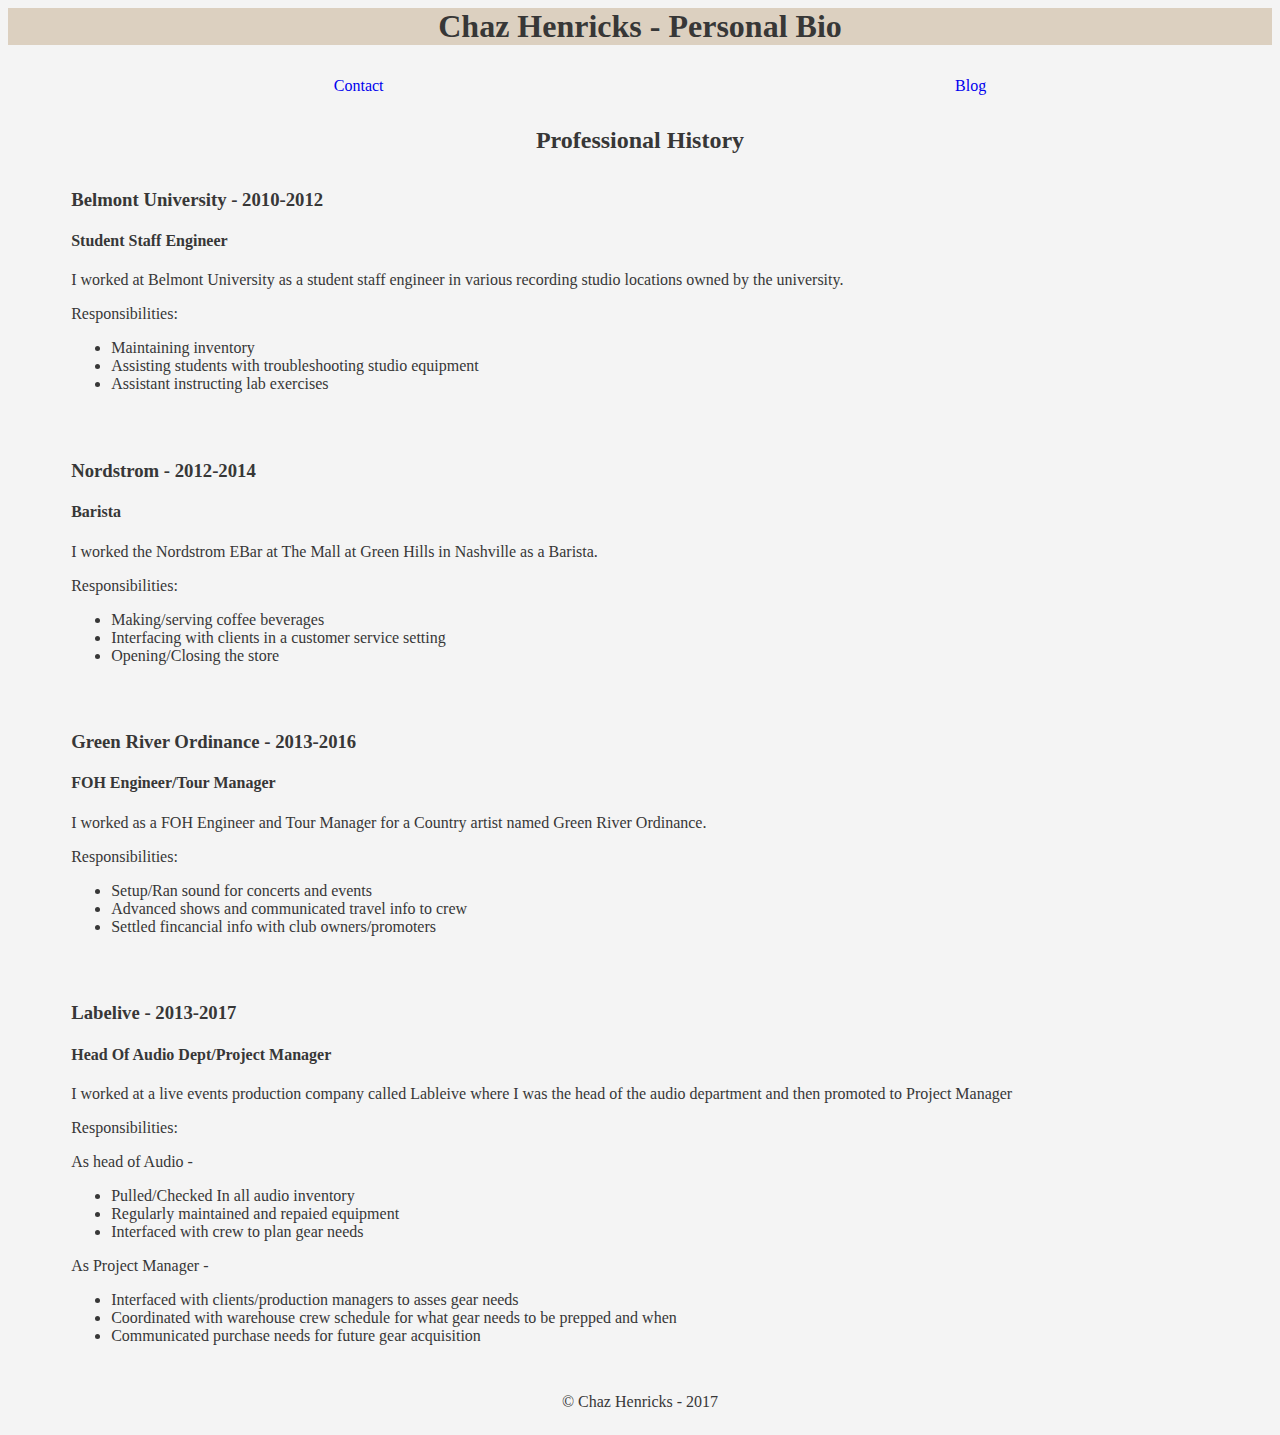
<file: index.html>
<!DOCTYPE html>
<html lang="en">
<head>
  <meta charset="UTF-8">
  <title>Personal Bio</title>
  <link href="css/main.css" rel="stylesheet" type="text/css">
</head>
<body>
<header>
  <h1> Chaz Henricks - Personal Bio</h1>
</header>

<nav>
  <ul>
    <li><a href="contact.html" title="contact">Contact</a></li>
    <li><a href="#" title ="blog">Blog</a></li>
  </ul>
</nav>
<div class="wrapper">
  <h2> Professional History </h2>

    <article>
      <h3>Belmont University - 2010-2012 </h3>
      <h4>Student Staff Engineer</h4>
      <section>
        <p>I worked at Belmont University as a student staff engineer in various recording studio locations owned by the university.</p>
        <p>Responsibilities:</p>
        <ul>
          <li> Maintaining inventory </li>
          <li> Assisting students with troubleshooting studio equipment </li>
          <li> Assistant instructing lab exercises </li>
        </ul>
      </section>
    </article>

    <article>
      <h3>Nordstrom - 2012-2014 </h3>
      <h4>Barista</h4>
      <section>
        <p>I worked the Nordstrom EBar at The Mall at Green Hills in Nashville as a Barista. </p>
        <p>Responsibilities:</p>
        <ul>
          <li> Making/serving coffee beverages </li>
          <li> Interfacing with clients in a customer service setting </li>
          <li> Opening/Closing the store</li>
        </ul>
      </section>
    </article>

    <article>
      <h3>Green River Ordinance - 2013-2016 </h3>
      <h4>FOH Engineer/Tour Manager</h4>
      <section>
        <p>I worked as a FOH Engineer and Tour Manager for a Country artist named Green River Ordinance.  </p>
        <p>Responsibilities:</p>
        <ul>
          <li> Setup/Ran sound for concerts and events </li>
          <li> Advanced shows and communicated travel info to crew </li>
          <li> Settled fincancial info with club owners/promoters </li>
        </ul>
      </section>
    </article>

    <article>
      <h3>Labelive - 2013-2017 </h3>
      <h4>Head Of Audio Dept/Project Manager</h4>
      <section>
        <p>I worked at a live events production company called Lableive where I was the head of the audio department and then promoted to Project Manager  </p>
        <p>Responsibilities:</p>
        <p> As head of Audio - </p>
          <ul>
            <li> Pulled/Checked In all audio inventory </li>
            <li> Regularly maintained and repaied equipment </li>
            <li> Interfaced with crew to plan gear needs </li>
         </ul>
        <p>As Project Manager - </p>
          <ul>
            <li> Interfaced with clients/production managers to asses gear needs</li>
            <li> Coordinated with warehouse crew schedule for what gear needs to be prepped and when</li>
            <li> Communicated purchase needs for future gear acquisition </li>
          </ul>
      </section>
    </article>

</div>

<footer>
 <p> &copy; Chaz Henricks - 2017 </p>
</footer>

</body>
</html>
</file>
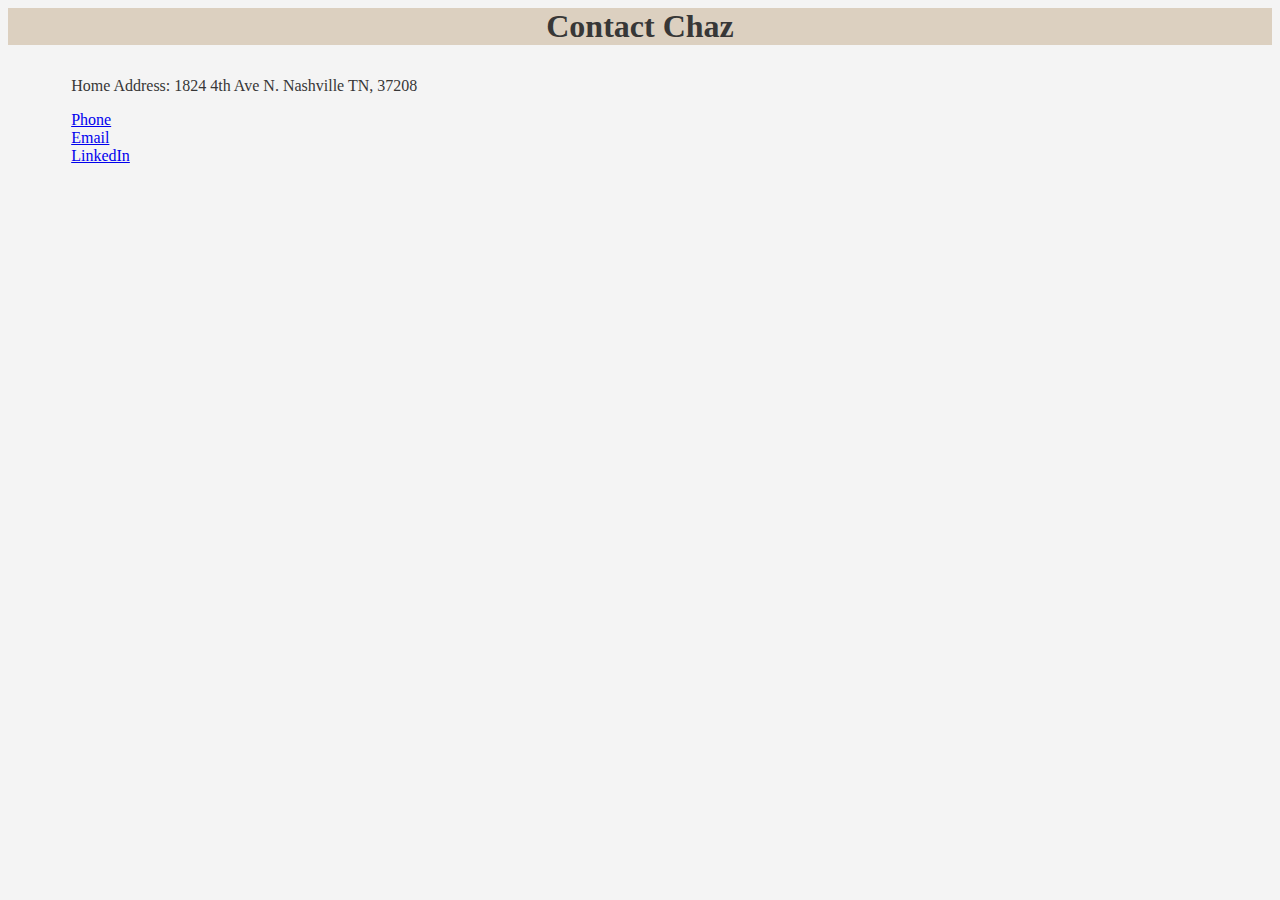
<file: contact.html>
<!DOCTYPE html>
<html lang ="en">
<head>
  <meta charset="UTF-8">
  <title>Chaz Henricks - Contact</title>
   <link href="css/main.css" rel="stylesheet" type="text/css">
</head>
<body>
  <header>
    <h1> Contact Chaz </h1>
  </header>
<div class="wrapper">
  <article>
    <section>
      <p> Home Address: 1824 4th Ave N. Nashville TN, 37208</p>
    </section>

    <section>
    <a href="tel:770-715-3847">Phone</a>
    </section>

    <section>
      <a href="mailto:chazhenricks@gmail.com"> Email </a>
    </section>

    <section>
      <a href="https://www.linkedin.com/in/chaz-henricks-42b839137/"> LinkedIn </a>
    </section>
    </article>
</div>

</body>
</html>
</file>
<file: css/main.css>
/***********
GLOBAL
***********/
body{
  background-color: #F4F4F4;
  color: #373737;
}

article{

}



/*************
NAV BAR
*************/
nav ul{
  display: flex;
  justify-content: space-around;
  align-items: baseline;
}

nav li {
  padding: 1em 4em;
  list-style-type: none;
}

nav a{
  text-decoration: none;
}


/*************
Header
*************/

header{
  display: flex;
  width: 100%;
  background-color: #DCD0C0
}

header h1{
  margin: 0 auto;
}


/*************
Main Body
*************/

.wrapper {
  display: flex;
  flex-direction: column;
  margin: 0 auto;
}

.wrapper h2{
  margin: 0 auto;
}

article {
  background-color: #F4F4F4;
  margin: 1em 0;
  width: 80%;
  margin-left: 5%;
}

section{

}

/*************
FOOTER
*************/

footer {
  display: flex;
  justify-content: space-around;
  align-items: baseline;
}
</file>
